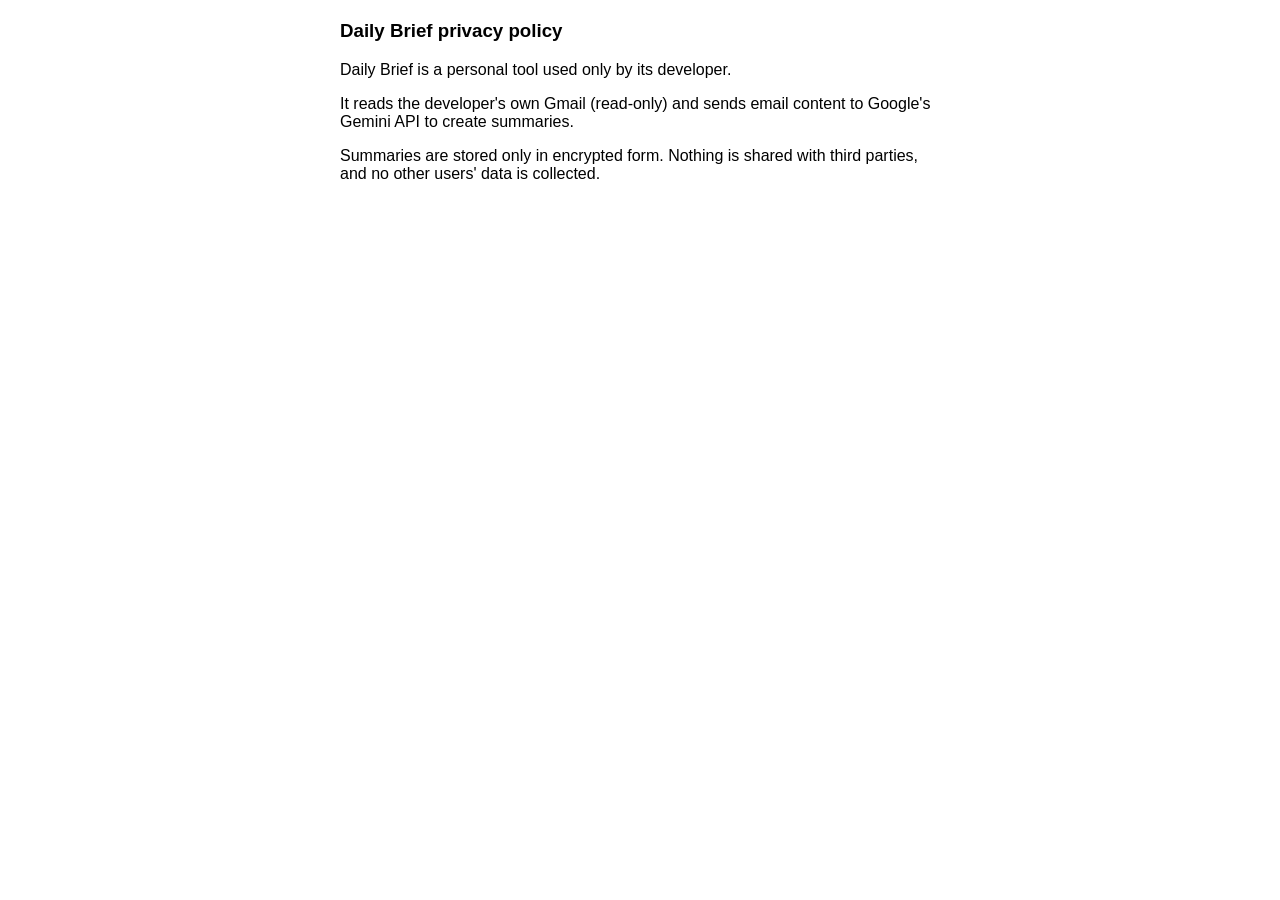
<file: docs/privacy.html>
<!DOCTYPE html>
<html lang="en"><head><meta charset="utf-8"><title>Daily Brief - Privacy</title></head>
<body style="font-family:Verdana,sans-serif;max-width:600px;margin:20px auto">
<h3>Daily Brief privacy policy</h3>
<p>Daily Brief is a personal tool used only by its developer.</p>
<p>It reads the developer's own Gmail (read-only) and sends email content to Google's Gemini API to create summaries.</p>
<p>Summaries are stored only in encrypted form. Nothing is shared with third parties, and no other users' data is collected.</p>
</body></html>
</file>
